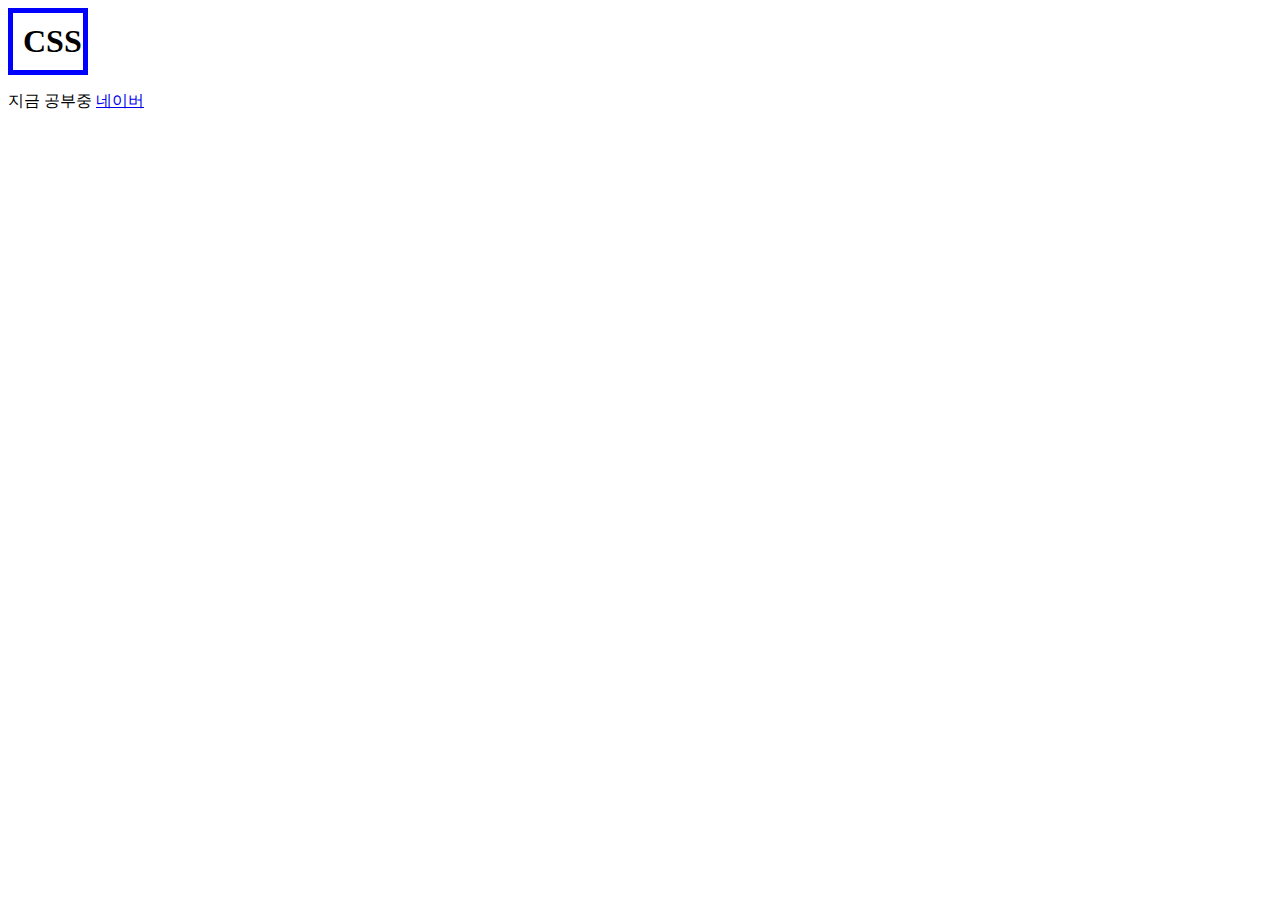
<file: box.html>
<!DOCTYPE html>
<html>
    <head>
        <meta charset="utf-8">
        <title></title>
        <style>
            /*
            block element
            */
            h1{
                border: 5px solid blue;
                padding: 10px;
                margin : 0;
                width : 50px;
            }
        </style>
    </head>
    <body>
        <h1>CSS</h1>
        <p>지금 공부중 <a href="https://naver.com">네이버</a></p>
    </body>    
</html>
</file>
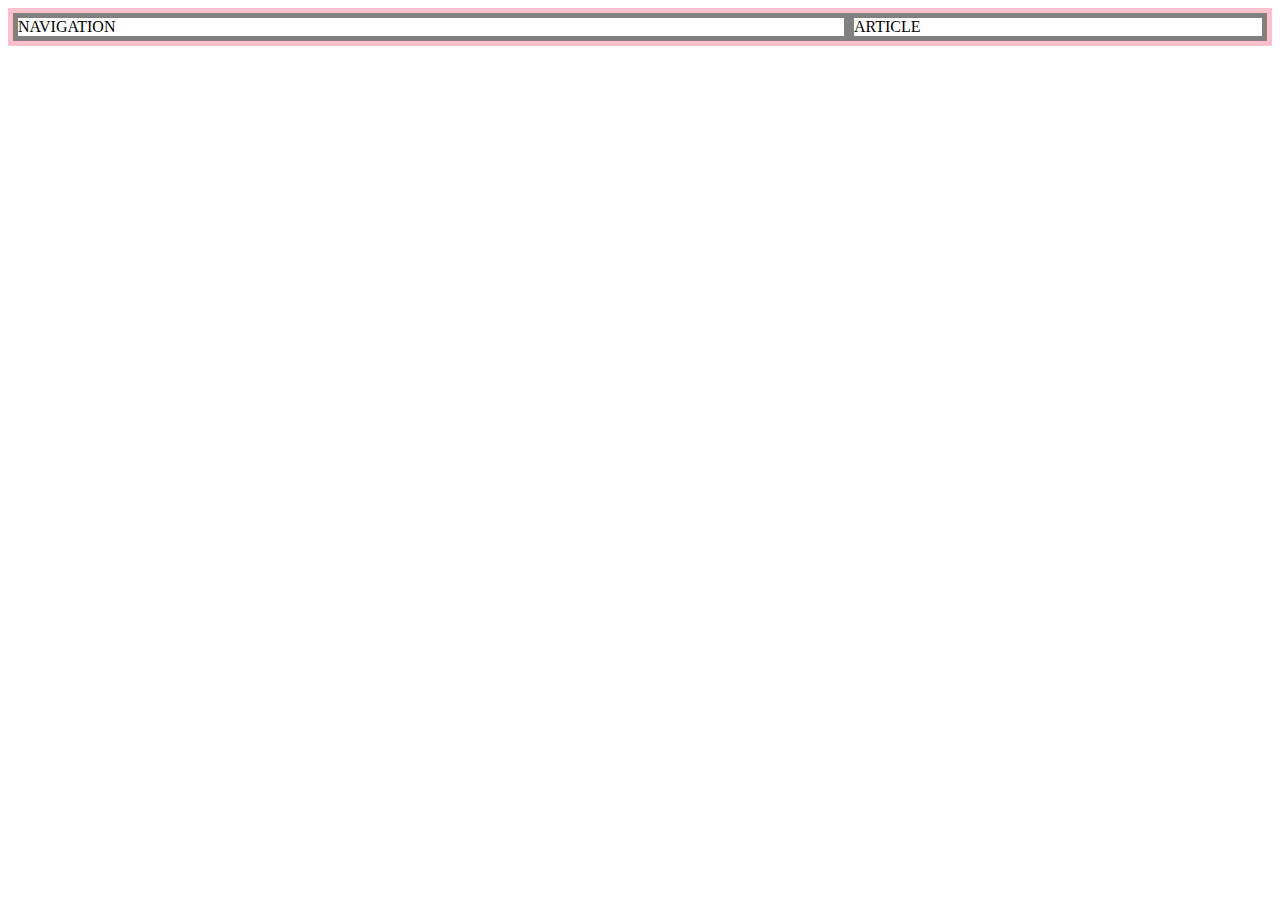
<file: grid.html>
<!DOCTYPE html>
<html>
    <head>
        <meta charset="utf-8">
        <title></title>
        <style>
            #grid{
                border : 5px  solid pink;
                display : grid;
                grid-template-columns : 2fr 1fr;
            }
            div{
                border : 5px solid gray;
            }
        </style>
    </head>
    <body>
        <div id = "grid">
            <div>NAVIGATION</div>
            <div>ARTICLE</div>
        </div>    
    </body>
</html>
</file>
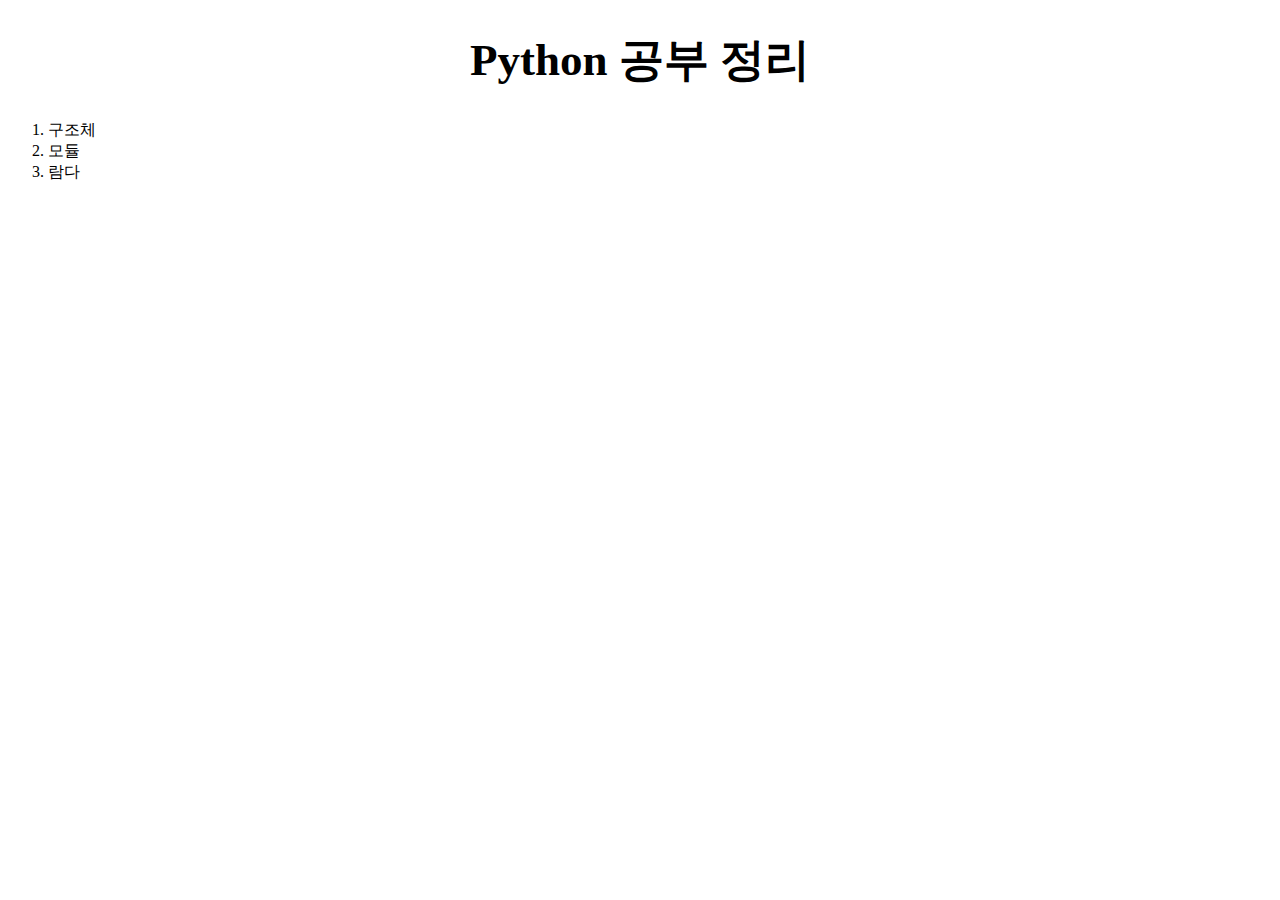
<file: otts.html>
<!DOCTYPE html>
<head>
    <meta charset="utf-8">
    <title>python 공부 정리</title>
    <style>
        a{
            color : blue;
            text-decoration: none;
        }
        h1{
            font-size: 45px;
            text-align: center;
        }
    </style>
    <body>
        <h1>Python 공부 정리</h1>
        <ol>
            <li>구조체</li>
            <li>모듈</li>
            <li>람다</li>
        </ol>
    </body>
</head>
</file>
